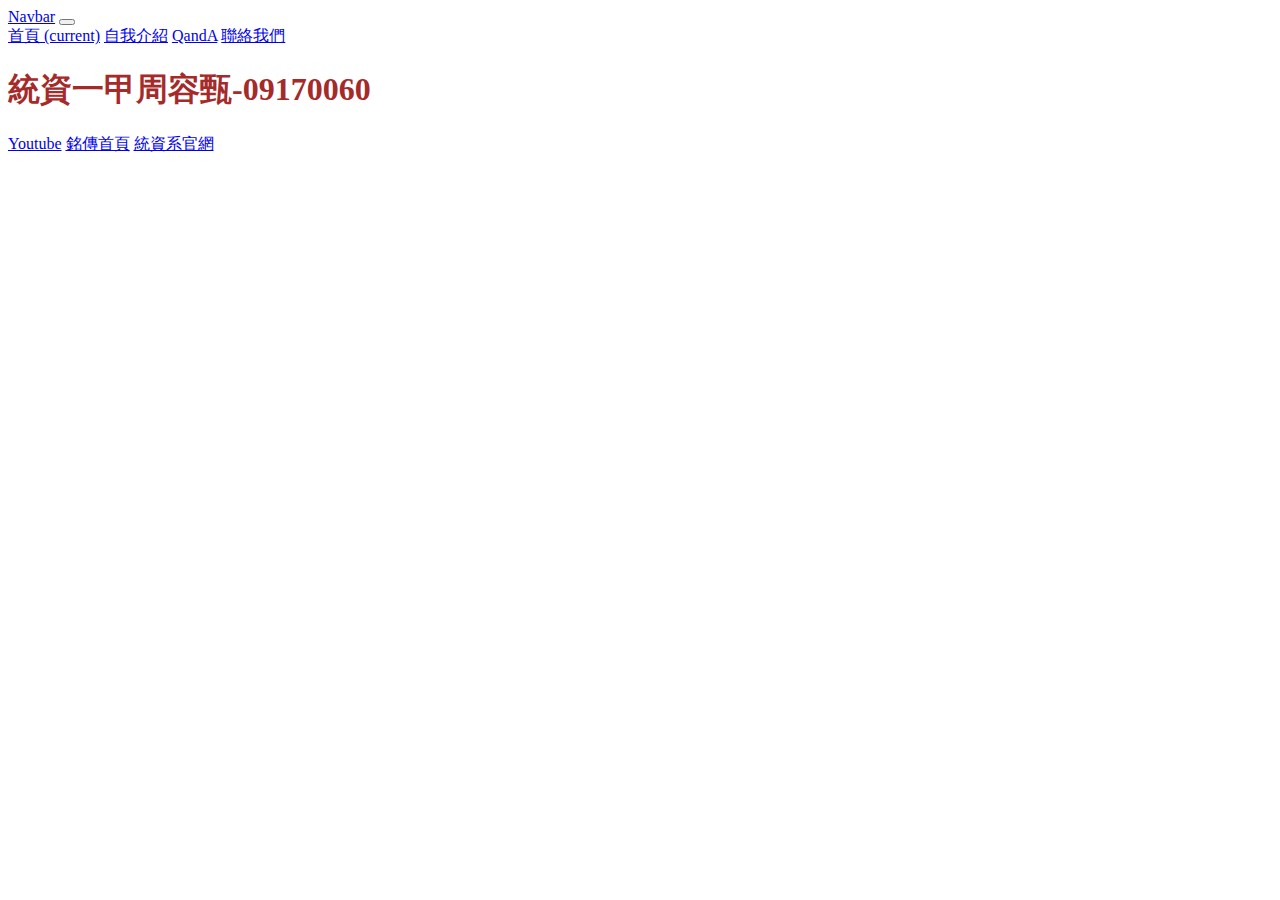
<file: index.html>
<!doctype html>
<html>

<head>
	<meta charset="utf-8">
	<!--分頁顯示的名稱 A-3 -->
	<title>統資一甲周容甄-09170060</title>
	
	<!--  引入自己寫的CSS  A-2-->
	<link href="style.css" rel="stylesheet" type="text/css">

	<!--ctrl+/ 打註解 : 這4個link 是給 bootstrap用的 B-1 -->	
	<link rel="stylesheet" href="https://stackpath.bootstrapcdn.com/bootstrap/4.2.1/css/bootstrap.min.css" integrity="sha384-GJzZqFGwb1QTTN6wy59ffF1BuGJpLSa9DkKMp0DgiMDm4iYMj70gZWKYbI706tWS" crossorigin="anonymous">

	<script src="https://code.jquery.com/jquery-3.3.1.slim.min.js" integrity="sha384-q8i/X+965DzO0rT7abK41JStQIAqVgRVzpbzo5smXKp4YfRvH+8abtTE1Pi6jizo" crossorigin="anonymous"></script>

	<script src="https://cdnjs.cloudflare.com/ajax/libs/popper.js/1.14.6/umd/popper.min.js" integrity="sha384-wHAiFfRlMFy6i5SRaxvfOCifBUQy1xHdJ/yoi7FRNXMRBu5WHdZYu1hA6ZOblgut" crossorigin="anonymous"></script>

	<script src="https://stackpath.bootstrapcdn.com/bootstrap/4.2.1/js/bootstrap.min.js" integrity="sha384-B0UglyR+jN6CkvvICOB2joaf5I4l3gm9GU6Hc1og6Ls7i6U/mkkaduKaBhlAXv9k" crossorigin="anonymous"></script>
</head>	
	  
<body>

<!--給導覽列一個名字，叫做"bar"-->
<section id="bar">
		<nav class="navbar navbar-expand-md navbar-light bg-light">
			<a class="navbar-brand" href="#">Navbar</a>
			<button class="navbar-toggler" type="button" data-toggle="collapse" data-target="#navbarSupportedContent" aria-controls="navbarSupportedContent" aria-expanded="false" aria-label="Toggle navigation">
				<span class="navbar-toggler-icon"></span>
			</button>


			<div class="collapse navbar-collapse" id="navbarSupportedContent">
					<div class="navbar-nav mr-auto">
						<!--class中的 avtive 代表被選擇中，所以在index.html中，active效果要放在"首頁"這個字上，在intro.html中，active效果要放在"自我介紹"這個字上-->
					<a class="nav-item nav-link active" href="index.html"> 首頁 <span class="sr-only">(current)</span></a>
					<a class="nav-item nav-link" href="intro.html">自我介紹</a>
					<a class="nav-item nav-link" href="QA.html">QandA</a>
					<a class="nav-item nav-link" href="map.html">聯絡我們</a>
					
				
				</div>
	
			</div>
			
		</nav>

</section>
	
<!--給jumbotron一個名稱，叫做 "first"-->
<section id="first">
  <!--套用jumbotron的樣式-->
  <div class="jumbotron">
		<!--將自己的科系名字學號套用乾淨的<h1>樣式-->
  		<h1>統資一甲周容甄-09170060</h1>
			<!--新增一個按鈕，套用btn-danger樣式，設定超連結href:到youtube、銘傳官網、XX系官網，而且是開一個新分頁 target="_blank"-->
			
			<!-- C-5 參考連結: https://bootstrap.hexschool.com/docs/4.2/components/buttons/ -->
			<a class="btn btn-outline-danger" href="https://www.youtube.com/" role="button"  target="_blank">Youtube</a>
	  		<a class="btn btn-outline-warning" href="https://web.mcu.edu.tw/" role="button"  target="_blank">銘傳首頁</a>
	  		<a class="btn btn-outline-info" href="http://web.asis.mcu.edu.tw/zh-hant" role="button"  target="_blank">統資系官網</a>
		
				
  </div>
</section>
	

	
	
</body>
</html>
</file>
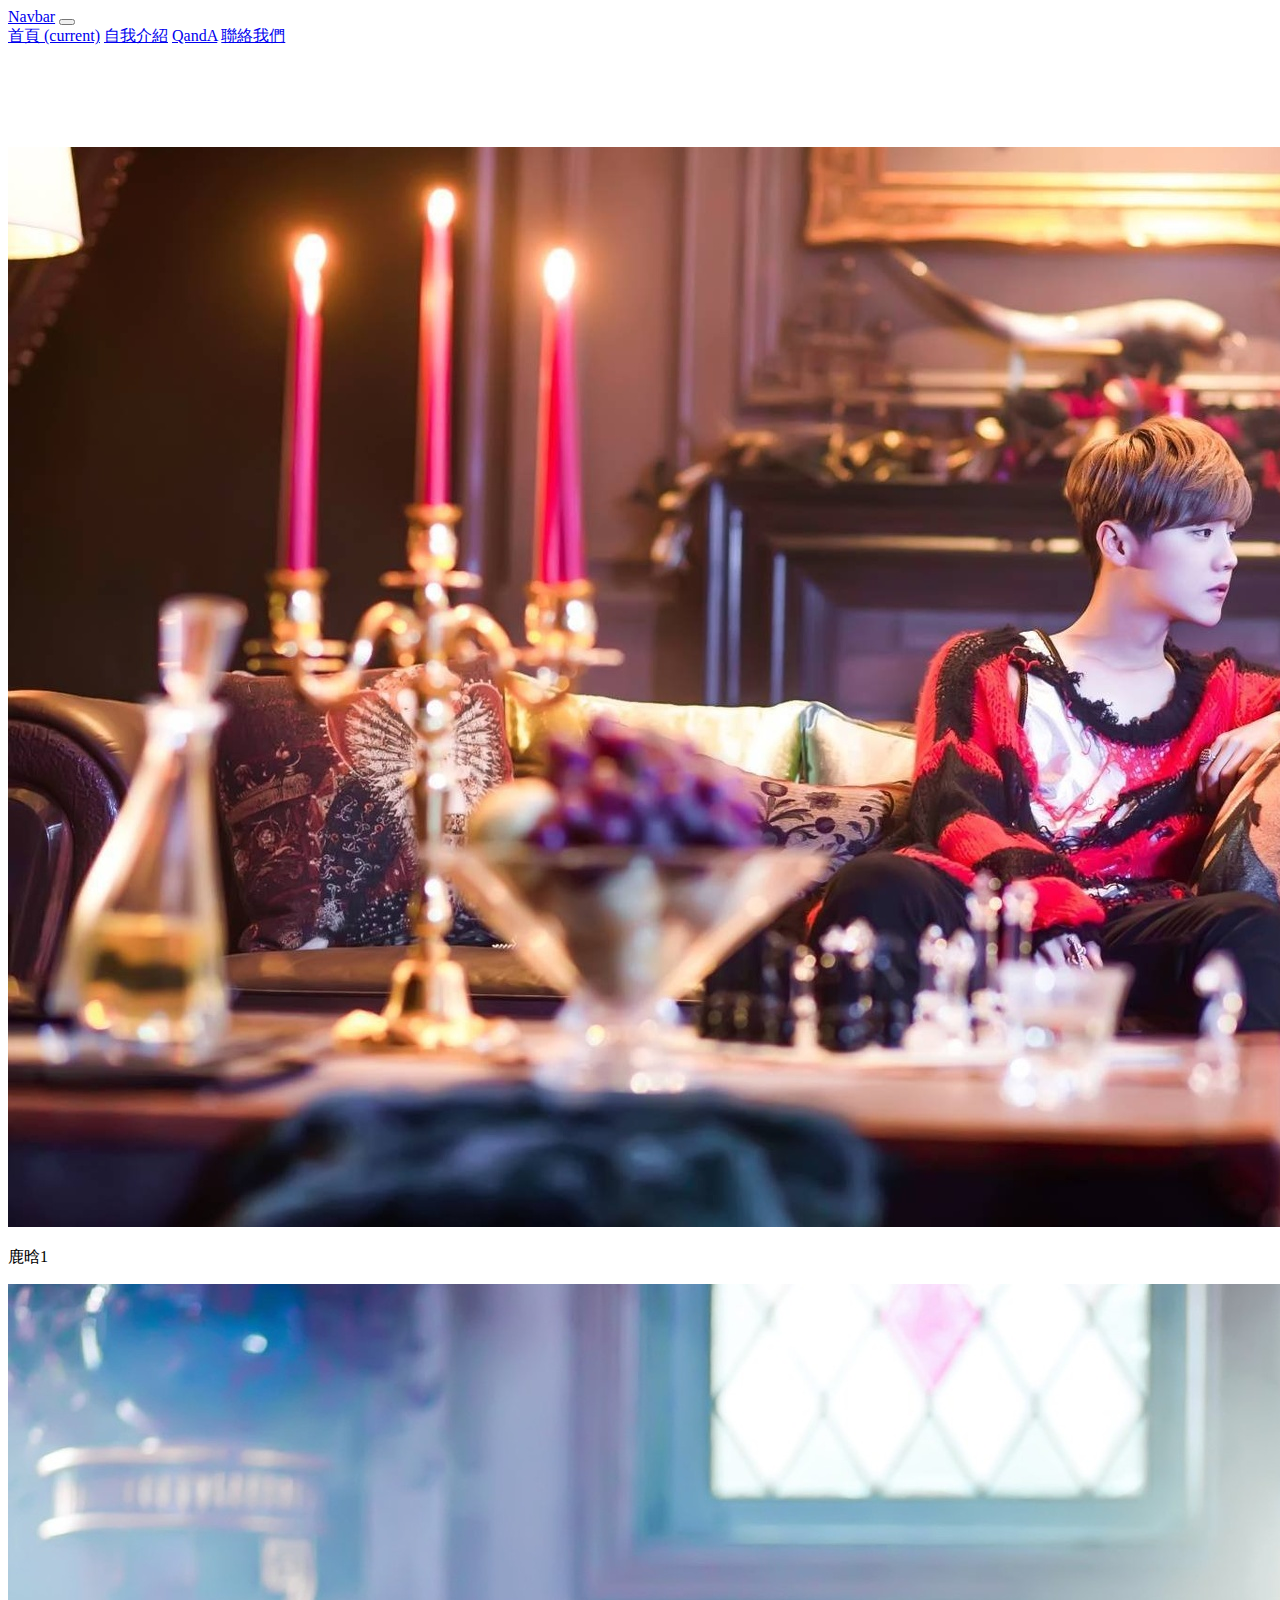
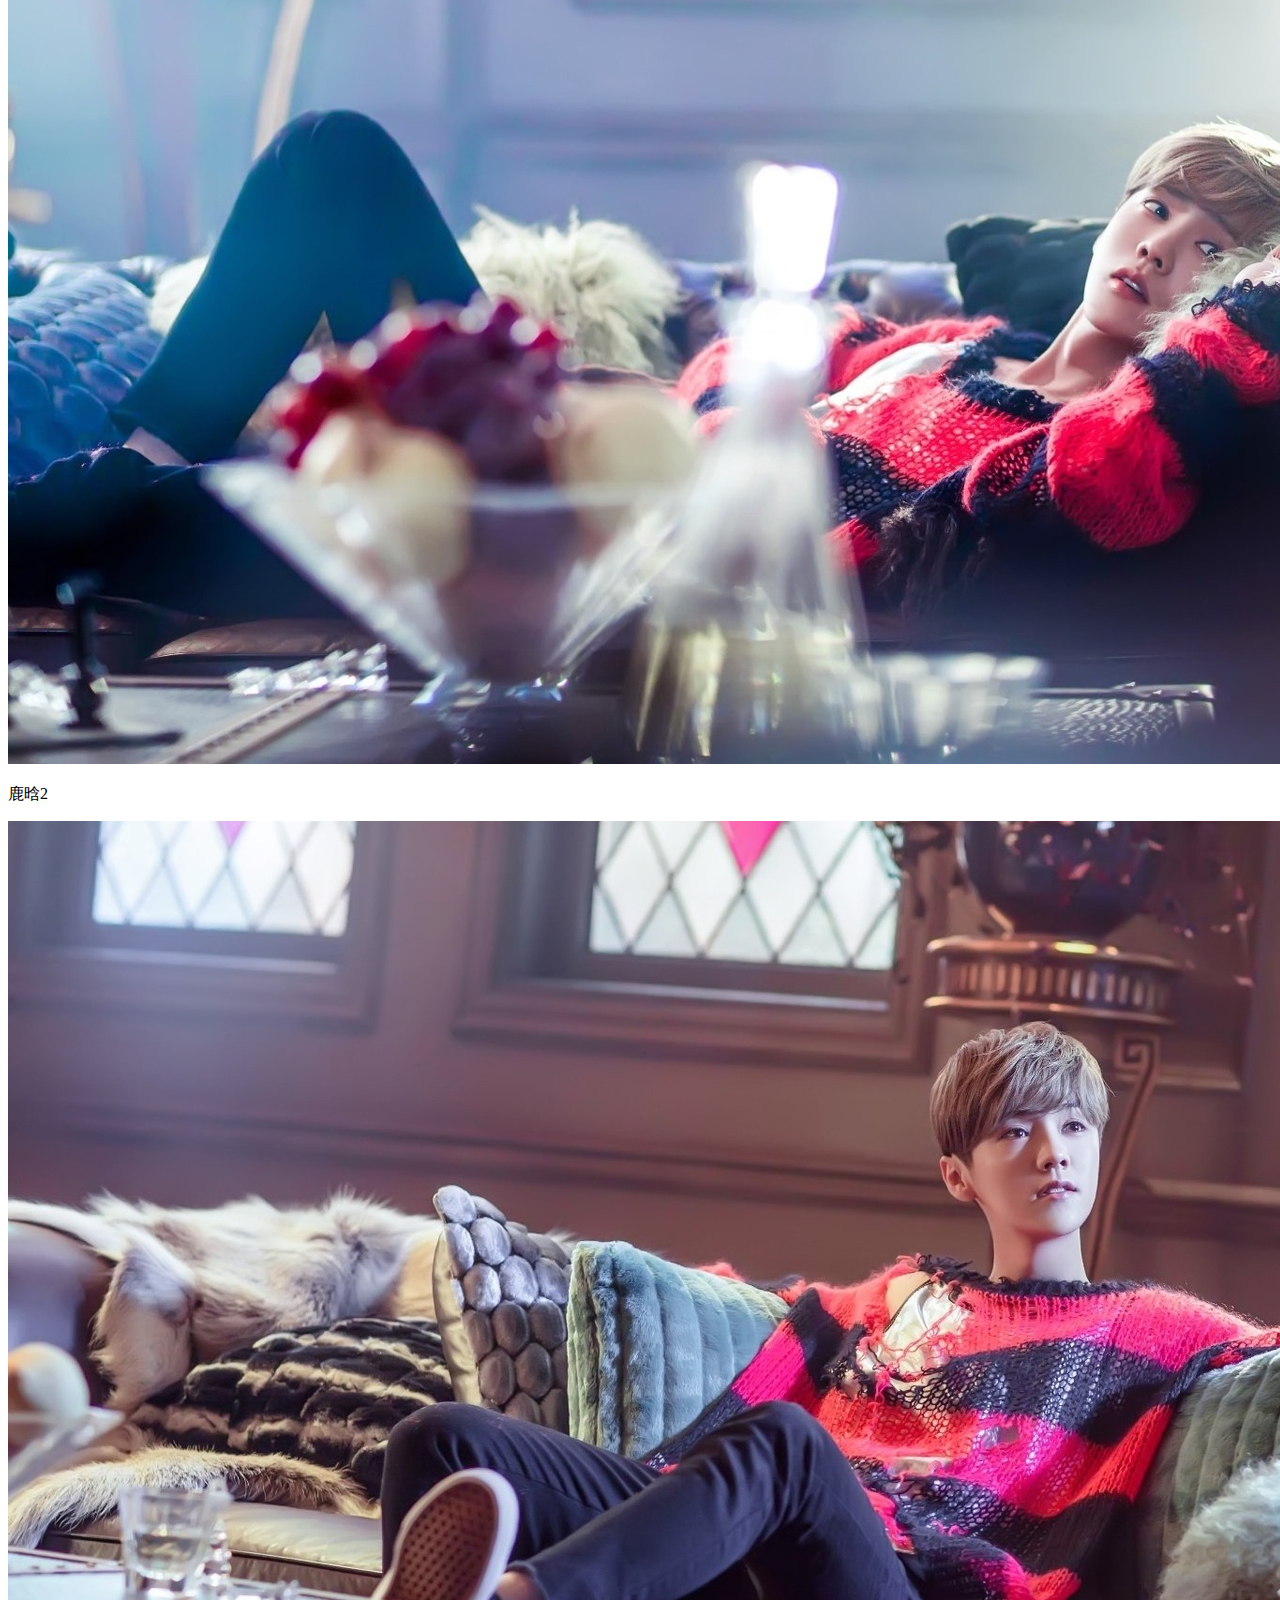
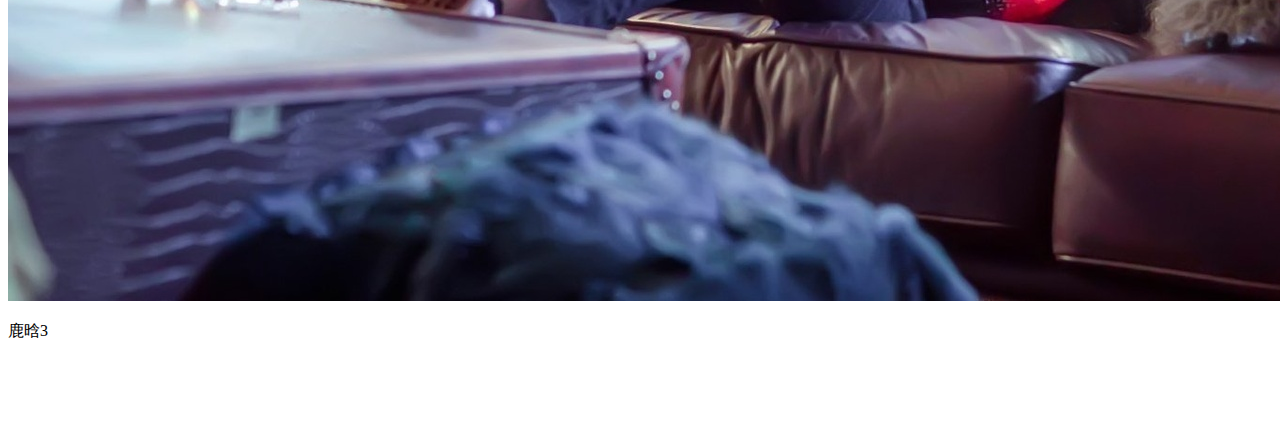
<file: intro.html>
<!doctype html>
<html>
<head>
<meta charset="utf-8">
<!--分頁顯示的名稱  A-4 -->
<title>自我介紹</title>
		
<!--  引入自己寫的CSS  A-2-->
<link href="style.css" rel="stylesheet" type="text/css">
	
<!--ctrl+/ 打註解 : 這4個link 是給 bootstrap用的 B-2 -->
<link rel="stylesheet" href="https://stackpath.bootstrapcdn.com/bootstrap/4.2.1/css/bootstrap.min.css" integrity="sha384-GJzZqFGwb1QTTN6wy59ffF1BuGJpLSa9DkKMp0DgiMDm4iYMj70gZWKYbI706tWS" crossorigin="anonymous">
	 
<script src="https://code.jquery.com/jquery-3.3.1.slim.min.js" integrity="sha384-q8i/X+965DzO0rT7abK41JStQIAqVgRVzpbzo5smXKp4YfRvH+8abtTE1Pi6jizo" crossorigin="anonymous"></script>
       
<script src="https://cdnjs.cloudflare.com/ajax/libs/popper.js/1.14.6/umd/popper.min.js" integrity="sha384-wHAiFfRlMFy6i5SRaxvfOCifBUQy1xHdJ/yoi7FRNXMRBu5WHdZYu1hA6ZOblgut" crossorigin="anonymous"></script>
       
<script src="https://stackpath.bootstrapcdn.com/bootstrap/4.2.1/js/bootstrap.min.js" integrity="sha384-B0UglyR+jN6CkvvICOB2joaf5I4l3gm9GU6Hc1og6Ls7i6U/mkkaduKaBhlAXv9k" crossorigin="anonymous"></script>
</head>

<body>

<!--給導覽列一個名字，叫做"bar"-->

<!-- D-1 複製index.html 裡的導覽列, 一整個section 都要複製 -->
<section id="bar">
		<nav class="navbar navbar-expand-md navbar-light bg-light">
			<a class="navbar-brand" href="#">Navbar</a>
			<button class="navbar-toggler" type="button" data-toggle="collapse" data-target="#navbarSupportedContent" aria-controls="navbarSupportedContent" aria-expanded="false" aria-label="Toggle navigation">
				<span class="navbar-toggler-icon"></span>
			</button>


			<div class="collapse navbar-collapse" id="navbarSupportedContent">
					<div class="navbar-nav mr-auto">
						<!--class中的 avtive 代表被選擇中，所以在index.html中，active效果要放在"首頁"這個字上，在intro.html中，active效果要放在"自我介紹"這個字上-->
					<a class="nav-item nav-link active" href="index.html"> 首頁 <span class="sr-only">(current)</span></a>
					<a class="nav-item nav-link" href="intro.html">自我介紹</a>
					<a class="nav-item nav-link" href="QA.html">QandA</a>
					<a class="nav-item nav-link" href="map.html">聯絡我們</a>
					</div>
	
			</div>
			
		</nav>

</section>



<!--把畫面轉成container型態，分成3等分(col-4)
#到style.css裡設定 padding-top，維持跟bar之間的距離	-->
	
<section id="introsecond">
	<div class="container">
		<div class="row">
			<div class="col-4">
				<div class="card" style="width: 18rem;">
				  <img src="img/a.jpg" class="card-img-top">
				  <div class="card-body">
    			  <p class="card-text">鹿晗1</p>
				  </div>
				</div>
			</div>
			
			<div class="col-4">
				<div class="card" style="width: 18rem;">
					<img src="img/b.jpg" class="card-img-top">
					<div class="card-body">
					<p class="card-text">鹿晗2</p>
					</div>
				</div>
			</div>
			
			<div class="col-4">
				<div class="card" style="width: 18rem;">
					<img src="img/c.jpg" class="card-img-top" >
					<div class="card-body">
					<p class="card-text">鹿晗3</p>
					</div>
				</div>
			</div>
		</div>
	</div>
</section>
	
</body>
</html>
</file>
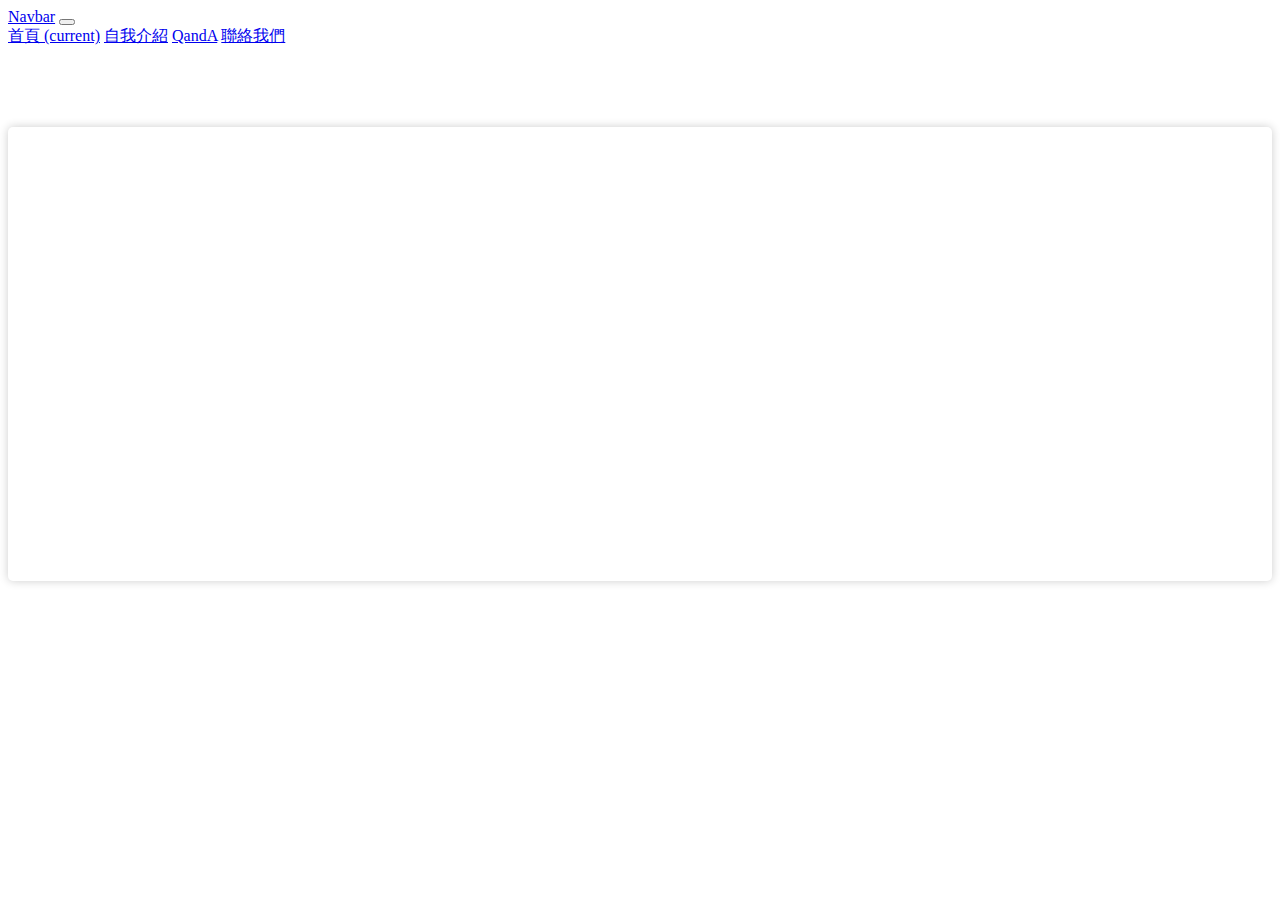
<file: map.html>
<!doctype html>
<html>
<head>
<meta charset="utf-8">
<!--分頁顯示的名稱  A-4 -->
<title>聯絡我們</title>
		
<!--  引入自己寫的CSS  A-2-->
	
	<link href="style.css" rel="stylesheet" type="text/css">
	
<!--ctrl+/ 打註解 : 這4個link 是給 bootstrap用的 B-2 -->
  <link rel="stylesheet" href="https://stackpath.bootstrapcdn.com/bootstrap/4.2.1/css/bootstrap.min.css" integrity="sha384-GJzZqFGwb1QTTN6wy59ffF1BuGJpLSa9DkKMp0DgiMDm4iYMj70gZWKYbI706tWS" crossorigin="anonymous">
	 
	<script src="https://code.jquery.com/jquery-3.3.1.slim.min.js" integrity="sha384-q8i/X+965DzO0rT7abK41JStQIAqVgRVzpbzo5smXKp4YfRvH+8abtTE1Pi6jizo" crossorigin="anonymous"></script>
       
	<script src="https://cdnjs.cloudflare.com/ajax/libs/popper.js/1.14.6/umd/popper.min.js" integrity="sha384-wHAiFfRlMFy6i5SRaxvfOCifBUQy1xHdJ/yoi7FRNXMRBu5WHdZYu1hA6ZOblgut" crossorigin="anonymous"></script>
       
	<script src="https://stackpath.bootstrapcdn.com/bootstrap/4.2.1/js/bootstrap.min.js" integrity="sha384-B0UglyR+jN6CkvvICOB2joaf5I4l3gm9GU6Hc1og6Ls7i6U/mkkaduKaBhlAXv9k" crossorigin="anonymous"></script>



</head>


<body>


<section id="bar">
	<nav class="navbar navbar-expand-md navbar-light bg-light">
	   <a class="navbar-brand" href="#">Navbar</a>
		 <button class="navbar-toggler" type="button" data-toggle="collapse" data-target="#navbarSupportedContent" aria-controls="navbarSupportedContent" aria-expanded="false" aria-label="Toggle navigation">
			<span class="navbar-toggler-icon"></span>
		  </button>


		  <div class="collapse navbar-collapse" id="navbarSupportedContent">
			<div class="navbar-nav mr-auto">
						<!--class中的 avtive 代表被選擇中，所以在index.html中，active效果要放在"首頁"這個字上，在intro.html中，active效果要放在"自我介紹"這個字上-->
			  <a class="nav-item nav-link active" href="index.html"> 首頁 <span class="sr-only">(current)</span></a>
			  <a class="nav-item nav-link" href="intro.html">自我介紹</a>
			  <a class="nav-item nav-link" href="QA.html">QandA</a>
			  <a class="nav-item nav-link" href="map.html">聯絡我們</a>
					
			  </div>
	
			</div>
			
		</nav>

</section>
	
<section id="location">
<div class="container">
	<div class="row">
		
<div class="accordion" id="accordionExample">
   <iframe src="https://www.google.com/maps/embed?pb=!1m18!1m12!1m3!1d3616.459998354581!2d121.34016311414415!3d24.984480783995537!2m3!1f0!2f0!3f0!3m2!1i1024!2i768!4f13.1!3m3!1m2!1s0x34681e8f88001f51%3A0xde8e62ebe5442d75!2z6YqY5YKz5aSn5a24Leahg-Wckum-nOWxseagoeWNgA!5e0!3m2!1szh-TW!2stw!4v1622643865331!5m2!1szh-TW!2stw" width="600" height="450" style="border:0;" allowfullscreen="" loading="lazy"></iframe>
</section>
</file>
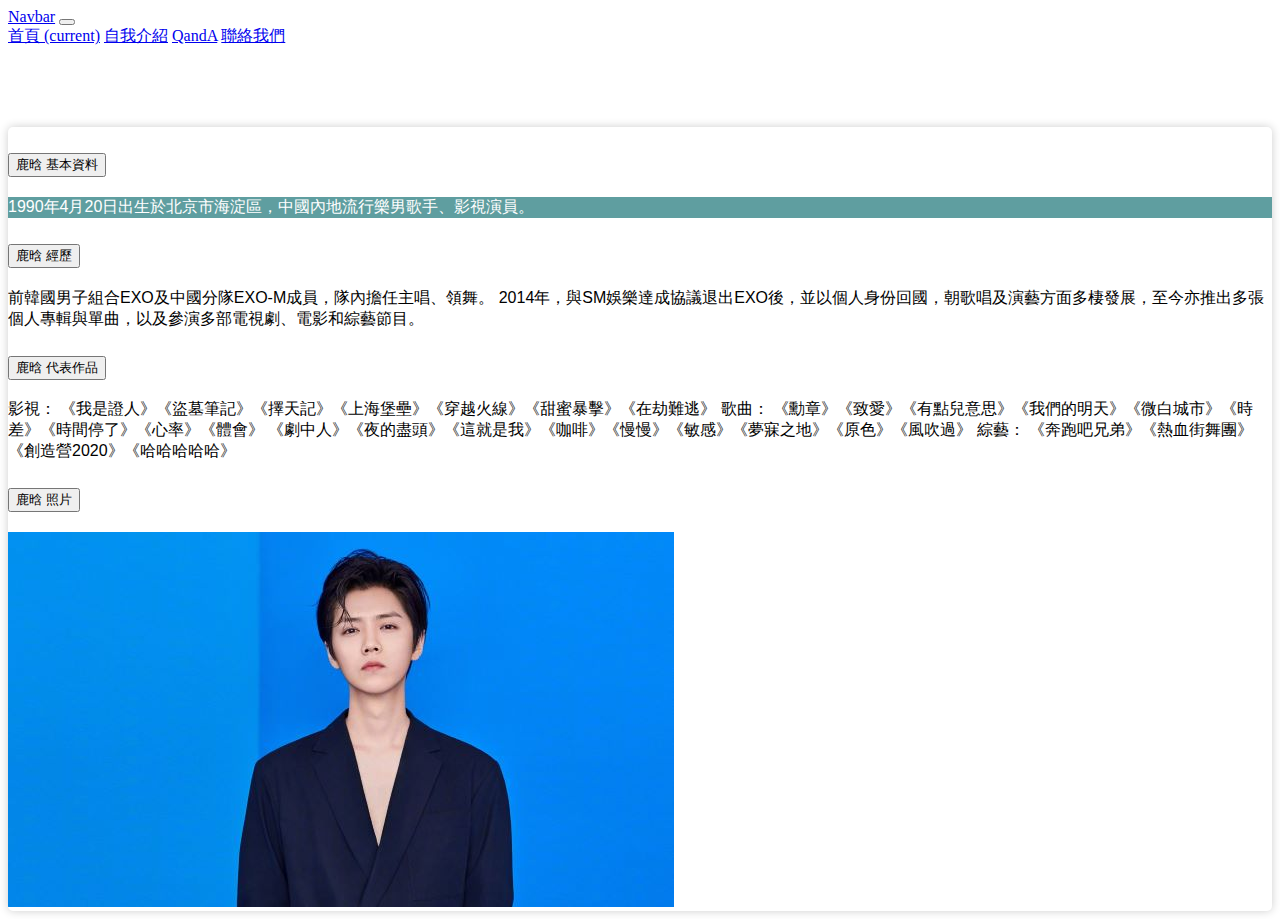
<file: QA.html>
<!doctype html>
<html>
<head>
<meta charset="utf-8">
<!--分頁顯示的名稱  A-4 -->
<title>Q and A</title>
		
<!--  引入自己寫的CSS  A-2-->
<link href="style.css" rel="stylesheet" type="text/css">
	
<!--ctrl+/ 打註解 : 這4個link 是給 bootstrap用的 B-2 -->
<link rel="stylesheet" href="https://stackpath.bootstrapcdn.com/bootstrap/4.2.1/css/bootstrap.min.css" integrity="sha384-GJzZqFGwb1QTTN6wy59ffF1BuGJpLSa9DkKMp0DgiMDm4iYMj70gZWKYbI706tWS" crossorigin="anonymous">
	 
<script src="https://code.jquery.com/jquery-3.3.1.slim.min.js" integrity="sha384-q8i/X+965DzO0rT7abK41JStQIAqVgRVzpbzo5smXKp4YfRvH+8abtTE1Pi6jizo" crossorigin="anonymous"></script>
       
<script src="https://cdnjs.cloudflare.com/ajax/libs/popper.js/1.14.6/umd/popper.min.js" integrity="sha384-wHAiFfRlMFy6i5SRaxvfOCifBUQy1xHdJ/yoi7FRNXMRBu5WHdZYu1hA6ZOblgut" crossorigin="anonymous"></script>
       
<script src="https://stackpath.bootstrapcdn.com/bootstrap/4.2.1/js/bootstrap.min.js" integrity="sha384-B0UglyR+jN6CkvvICOB2joaf5I4l3gm9GU6Hc1og6Ls7i6U/mkkaduKaBhlAXv9k" crossorigin="anonymous"></script>
</head>

<body>
	
<section id="bar">
		<nav class="navbar navbar-expand-md navbar-light bg-light">
			<a class="navbar-brand" href="#">Navbar</a>
			<button class="navbar-toggler" type="button" data-toggle="collapse" data-target="#navbarSupportedContent" aria-controls="navbarSupportedContent" aria-expanded="false" aria-label="Toggle navigation">
				<span class="navbar-toggler-icon"></span>
			</button>


			<div class="collapse navbar-collapse" id="navbarSupportedContent">
					<div class="navbar-nav mr-auto">
						<!--class中的 avtive 代表被選擇中，所以在index.html中，active效果要放在"首頁"這個字上，在intro.html中，active效果要放在"自我介紹"這個字上-->
					<a class="nav-item nav-link active" href="index.html"> 首頁 <span class="sr-only">(current)</span></a>
					<a class="nav-item nav-link" href="intro.html">自我介紹</a>
					<a class="nav-item nav-link" href="QA.html">QandA</a>
					<a class="nav-item nav-link" href="map.html">聯絡我們</a>
					</div>
	
			</div>
			
		</nav>

</section>
	
	
<section id="QAsecond">
<div class="container">
	<div class="row">
		<div class="col-8 offset-2">
<div class="accordion" id="accordionExample">
<!--第一張卡片-->
  <div class="card">
      <div class="card-header" id="headingOne">
      <h2 class="mb-0">
        <button class="btn" type="button" data-toggle="collapse" data-target="#collapseOne" aria-expanded="true" aria-controls="collapseOne">
        鹿晗 基本資料
        </button>
      </h2>
    </div>

    <div id="collapseOne" class="collapse show" aria-labelledby="headingOne" data-parent="#accordionExample">
      <div class="card-body bodybg">
        1990年4月20日出生於北京市海淀區，中國內地流行樂男歌手、影視演員。
      </div>
    </div>
  </div>
  
  <!--第二張卡片-->
  <div class="card">
    <div class="card-header" id="headingTwo">
      <h2 class="mb-0">
        <button class="btn btn-link collapsed" type="button" data-toggle="collapse" data-target="#collapseTwo" aria-expanded="false" aria-controls="collapseTwo">
        鹿晗 經歷
        </button>
      </h2>
    </div>
    <div id="collapseTwo" class="collapse" aria-labelledby="headingTwo" data-parent="#accordionExample">
      <div class="card-body">
        前韓國男子組合EXO及中國分隊EXO-M成員，隊內擔任主唱、領舞。
		2014年，與SM娛樂達成協議退出EXO後，並以個人身份回國，朝歌唱及演藝方面多棲發展，至今亦推出多張個人專輯與單曲，以及參演多部電視劇、電影和綜藝節目。
      </div>
    </div>
  </div>
  
   <!--第三張卡片-->
  <div class="card">
    <div class="card-header" id="headingThree">
      <h2 class="mb-0">
        <button class="btn btn-link collapsed" type="button" data-toggle="collapse" data-target="#collapseThree" aria-expanded="false" aria-controls="collapseThree">
         鹿晗 代表作品
        </button>
      </h2>
    </div>
    <div id="collapseThree" class="collapse" aria-labelledby="headingThree" data-parent="#accordionExample">
      <div class="card-body">
        影視：
		《我是證人》《盜墓筆記》《擇天記》《上海堡壘》《穿越火線》《甜蜜暴擊》《在劫難逃》
		歌曲：
		《勳章》《致愛》《有點兒意思》《我們的明天》《微白城市》《時差》《時間停了》《心率》《體會》
		《劇中人》《夜的盡頭》《這就是我》《咖啡》《慢慢》《敏感》《夢寐之地》《原色》《風吹過》
		綜藝：
		《奔跑吧兄弟》《熱血街舞團》《創造營2020》《哈哈哈哈哈》
      </div>
    </div>
   </div>
   
	
<!--第四張卡片-->
	<div class="card">
		<div class="card-header" id="heading4">
		  <h2 class="mb-0">
			<button class="btn btn-link collapsed" type="button" data-toggle="collapse" data-target="#collapse4" aria-expanded="false" aria-controls="collapse4">
			  鹿晗 照片
			</button>
		  </h2>
		</div>
    <div id="collapse4" class="collapse" aria-labelledby="heading4" data-parent="#accordionExample">
      <div class="card-body">
        <img src="img/LUHAN.jpg">
		

      </div>
    </div>
   </div>
	

  
   
</div>
		</div>
	</div>
</div>	
</section>	

</body>
</html>
</file>
<file: style.css>
@charset "utf-8";
/* CSS Document */


/*	請將first 裡的 jumbotron class 的高度設定為 50vh。*/
#first .jumbotron{
	

	height: 70vh;
	
}


/*	請將first 裡的 h1 標籤的文字顏色為 brown。*/
#first h1{

	/* C-6 */
	color: brown;
}

#introfirst img
{
	
	/* D-5 */
	width: 300px;
}


#introsecond
{
	/*設定整個區塊跟navbar的距離*/
	padding-top:100px;
	padding-bottom: 70px;
}
	
}

/*把摺頁裡的img 都設定成為圓角*/
#accordionExample img{
	
border-radius: 5px;

}

#QAsecond{
margin-top: 80px;
/*	margin-left: 100px;*/
	
}
#location{
padding-top: 80px;
/*	margin-left: 100px;*/
}


.accordion{
	
/*	max-width:600px;*/
	box-shadow:0 0 10px rgba( 0,0,0,0.2);
	border-radius:5px;
	overflow:hidden;
	font-family:"Quicksand", sans-serif;
	
}



.bodybg{

	color:white;
	background-color: cadetblue;
}
</file>
